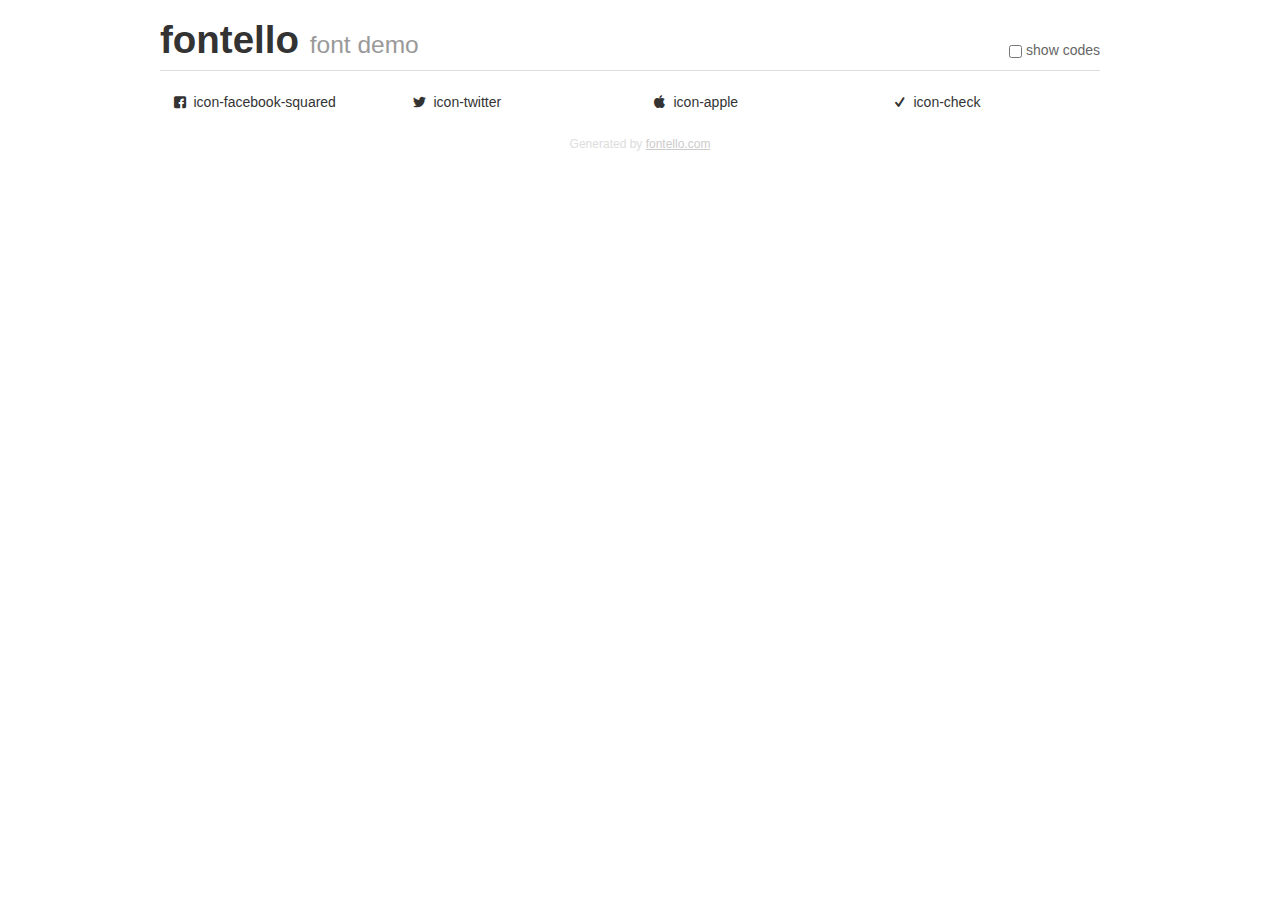
<file: fonts/fontello/demo.html>
<!DOCTYPE html>
<html>
  <head><!--[if lt IE 9]><script language="javascript" type="text/javascript" src="//html5shim.googlecode.com/svn/trunk/html5.js"></script><![endif]-->
    <meta charset="UTF-8"><style>/*
 * Bootstrap v2.2.1
 *
 * Copyright 2012 Twitter, Inc
 * Licensed under the Apache License v2.0
 * http://www.apache.org/licenses/LICENSE-2.0
 *
 * Designed and built with all the love in the world @twitter by @mdo and @fat.
 */
.clearfix {
  *zoom: 1;
}
.clearfix:before,
.clearfix:after {
  display: table;
  content: "";
  line-height: 0;
}
.clearfix:after {
  clear: both;
}
html {
  font-size: 100%;
  -webkit-text-size-adjust: 100%;
  -ms-text-size-adjust: 100%;
}
a:focus {
  outline: thin dotted #333;
  outline: 5px auto -webkit-focus-ring-color;
  outline-offset: -2px;
}
a:hover,
a:active {
  outline: 0;
}
button,
input,
select,
textarea {
  margin: 0;
  font-size: 100%;
  vertical-align: middle;
}
button,
input {
  *overflow: visible;
  line-height: normal;
}
button::-moz-focus-inner,
input::-moz-focus-inner {
  padding: 0;
  border: 0;
}
body {
  margin: 0;
  font-family: "Helvetica Neue", Helvetica, Arial, sans-serif;
  font-size: 14px;
  line-height: 20px;
  color: #333;
  background-color: #fff;
}
a {
  color: #08c;
  text-decoration: none;
}
a:hover {
  color: #005580;
  text-decoration: underline;
}
.row {
  margin-left: -20px;
  *zoom: 1;
}
.row:before,
.row:after {
  display: table;
  content: "";
  line-height: 0;
}
.row:after {
  clear: both;
}
[class*="span"] {
  float: left;
  min-height: 1px;
  margin-left: 20px;
}
.container,
.navbar-static-top .container,
.navbar-fixed-top .container,
.navbar-fixed-bottom .container {
  width: 940px;
}
.span12 {
  width: 940px;
}
.span11 {
  width: 860px;
}
.span10 {
  width: 780px;
}
.span9 {
  width: 700px;
}
.span8 {
  width: 620px;
}
.span7 {
  width: 540px;
}
.span6 {
  width: 460px;
}
.span5 {
  width: 380px;
}
.span4 {
  width: 300px;
}
.span3 {
  width: 220px;
}
.span2 {
  width: 140px;
}
.span1 {
  width: 60px;
}
[class*="span"].pull-right,
.row-fluid [class*="span"].pull-right {
  float: right;
}
.container {
  margin-right: auto;
  margin-left: auto;
  *zoom: 1;
}
.container:before,
.container:after {
  display: table;
  content: "";
  line-height: 0;
}
.container:after {
  clear: both;
}
p {
  margin: 0 0 10px;
}
.lead {
  margin-bottom: 20px;
  font-size: 21px;
  font-weight: 200;
  line-height: 30px;
}
small {
  font-size: 85%;
}
h1 {
  margin: 10px 0;
  font-family: inherit;
  font-weight: bold;
  line-height: 20px;
  color: inherit;
  text-rendering: optimizelegibility;
}
h1 small {
  font-weight: normal;
  line-height: 1;
  color: #999;
}
h1 {
  line-height: 40px;
}
h1 {
  font-size: 38.5px;
}
h1 small {
  font-size: 24.5px;
}
body {
  margin-top: 90px;
}
.header {
  position: fixed;
  top: 0;
  left: 50%;
  margin-left: -480px;
  background-color: #fff;
  border-bottom: 1px solid #ddd;
  padding-top: 10px;
  z-index: 10;
}
.footer {
  color: #ddd;
  font-size: 12px;
  text-align: center;
  margin-top: 20px;
}
.footer a {
  color: #ccc;
  text-decoration: underline;
}
.the-icons {
  font-size: 14px;
  line-height: 24px;
}
.switch {
  position: absolute;
  right: 0;
  bottom: 10px;
  color: #666;
}
.switch input {
  margin-right: 0.3em;
}
.codesOn .i-name {
  display: none;
}
.codesOn .i-code {
  display: inline;
}
.i-code {
  display: none;
}
@font-face {
      font-family: 'fontello';
      src: url('./font/fontello.eot?9158266');
      src: url('./font/fontello.eot?9158266#iefix') format('embedded-opentype'),
           url('./font/fontello.woff?9158266') format('woff'),
           url('./font/fontello.ttf?9158266') format('truetype'),
           url('./font/fontello.svg?9158266#fontello') format('svg');
      font-weight: normal;
      font-style: normal;
    }
     
     
    .demo-icon
    {
      font-family: "fontello";
      font-style: normal;
      font-weight: normal;
      speak: none;
     
      display: inline-block;
      text-decoration: inherit;
      width: 1em;
      margin-right: .2em;
      text-align: center;
      /* opacity: .8; */
     
      /* For safety - reset parent styles, that can break glyph codes*/
      font-variant: normal;
      text-transform: none;
     
      /* fix buttons height, for twitter bootstrap */
      line-height: 1em;
     
      /* Animation center compensation - margins should be symmetric */
      /* remove if not needed */
      margin-left: .2em;
     
      /* You can be more comfortable with increased icons size */
      /* font-size: 120%; */
     
      /* Font smoothing. That was taken from TWBS */
      -webkit-font-smoothing: antialiased;
      -moz-osx-font-smoothing: grayscale;
     
      /* Uncomment for 3D effect */
      /* text-shadow: 1px 1px 1px rgba(127, 127, 127, 0.3); */
    }
     </style>
    <link rel="stylesheet" href="css/animation.css"><!--[if IE 7]><link rel="stylesheet" href="css/fontello-ie7.css"><![endif]-->
    <script>
      function toggleCodes(on) {
        var obj = document.getElementById('icons');
        
        if (on) {
          obj.className += ' codesOn';
        } else {
          obj.className = obj.className.replace(' codesOn', '');
        }
      }
      
    </script>
  </head>
  <body>
    <div class="container header">
      <h1>
        fontello
         <small>font demo</small>
      </h1>
      <label class="switch">
        <input type="checkbox" onclick="toggleCodes(this.checked)">show codes
      </label>
    </div>
    <div id="icons" class="container">
      <div class="row">
        <div title="Code: 0xe800" class="the-icons span3"><i class="demo-icon icon-facebook-squared">&#xe800;</i> <span class="i-name">icon-facebook-squared</span><span class="i-code">0xe800</span></div>
        <div title="Code: 0xe801" class="the-icons span3"><i class="demo-icon icon-twitter">&#xe801;</i> <span class="i-name">icon-twitter</span><span class="i-code">0xe801</span></div>
        <div title="Code: 0xe802" class="the-icons span3"><i class="demo-icon icon-apple">&#xe802;</i> <span class="i-name">icon-apple</span><span class="i-code">0xe802</span></div>
        <div title="Code: 0xe803" class="the-icons span3"><i class="demo-icon icon-check">&#xe803;</i> <span class="i-name">icon-check</span><span class="i-code">0xe803</span></div>
      </div>
    </div>
    <div class="container footer">Generated by <a href="http://fontello.com">fontello.com</a></div>
  </body>
</html>
</file>
<file: fonts/fontello/css/fontello-ie7.css>
[class^="icon-"], [class*=" icon-"] {
  font-family: 'fontello';
  font-style: normal;
  font-weight: normal;
 
  /* fix buttons height */
  line-height: 1em;
 
  /* you can be more comfortable with increased icons size */
  /* font-size: 120%; */
}
 
.icon-facebook-squared { *zoom: expression( this.runtimeStyle['zoom'] = '1', this.innerHTML = '&#xe800;&nbsp;'); }
.icon-twitter { *zoom: expression( this.runtimeStyle['zoom'] = '1', this.innerHTML = '&#xe801;&nbsp;'); }
.icon-apple { *zoom: expression( this.runtimeStyle['zoom'] = '1', this.innerHTML = '&#xe802;&nbsp;'); }
.icon-check { *zoom: expression( this.runtimeStyle['zoom'] = '1', this.innerHTML = '&#xe803;&nbsp;'); }
</file>
<file: fonts/fontello/css/animation.css>
/*
   Animation example, for spinners
*/
.animate-spin {
  -moz-animation: spin 2s infinite linear;
  -o-animation: spin 2s infinite linear;
  -webkit-animation: spin 2s infinite linear;
  animation: spin 2s infinite linear;
  display: inline-block;
}
@-moz-keyframes spin {
  0% {
    -moz-transform: rotate(0deg);
    -o-transform: rotate(0deg);
    -webkit-transform: rotate(0deg);
    transform: rotate(0deg);
  }

  100% {
    -moz-transform: rotate(359deg);
    -o-transform: rotate(359deg);
    -webkit-transform: rotate(359deg);
    transform: rotate(359deg);
  }
}
@-webkit-keyframes spin {
  0% {
    -moz-transform: rotate(0deg);
    -o-transform: rotate(0deg);
    -webkit-transform: rotate(0deg);
    transform: rotate(0deg);
  }

  100% {
    -moz-transform: rotate(359deg);
    -o-transform: rotate(359deg);
    -webkit-transform: rotate(359deg);
    transform: rotate(359deg);
  }
}
@-o-keyframes spin {
  0% {
    -moz-transform: rotate(0deg);
    -o-transform: rotate(0deg);
    -webkit-transform: rotate(0deg);
    transform: rotate(0deg);
  }

  100% {
    -moz-transform: rotate(359deg);
    -o-transform: rotate(359deg);
    -webkit-transform: rotate(359deg);
    transform: rotate(359deg);
  }
}
@-ms-keyframes spin {
  0% {
    -moz-transform: rotate(0deg);
    -o-transform: rotate(0deg);
    -webkit-transform: rotate(0deg);
    transform: rotate(0deg);
  }

  100% {
    -moz-transform: rotate(359deg);
    -o-transform: rotate(359deg);
    -webkit-transform: rotate(359deg);
    transform: rotate(359deg);
  }
}
@keyframes spin {
  0% {
    -moz-transform: rotate(0deg);
    -o-transform: rotate(0deg);
    -webkit-transform: rotate(0deg);
    transform: rotate(0deg);
  }

  100% {
    -moz-transform: rotate(359deg);
    -o-transform: rotate(359deg);
    -webkit-transform: rotate(359deg);
    transform: rotate(359deg);
  }
}
</file>
